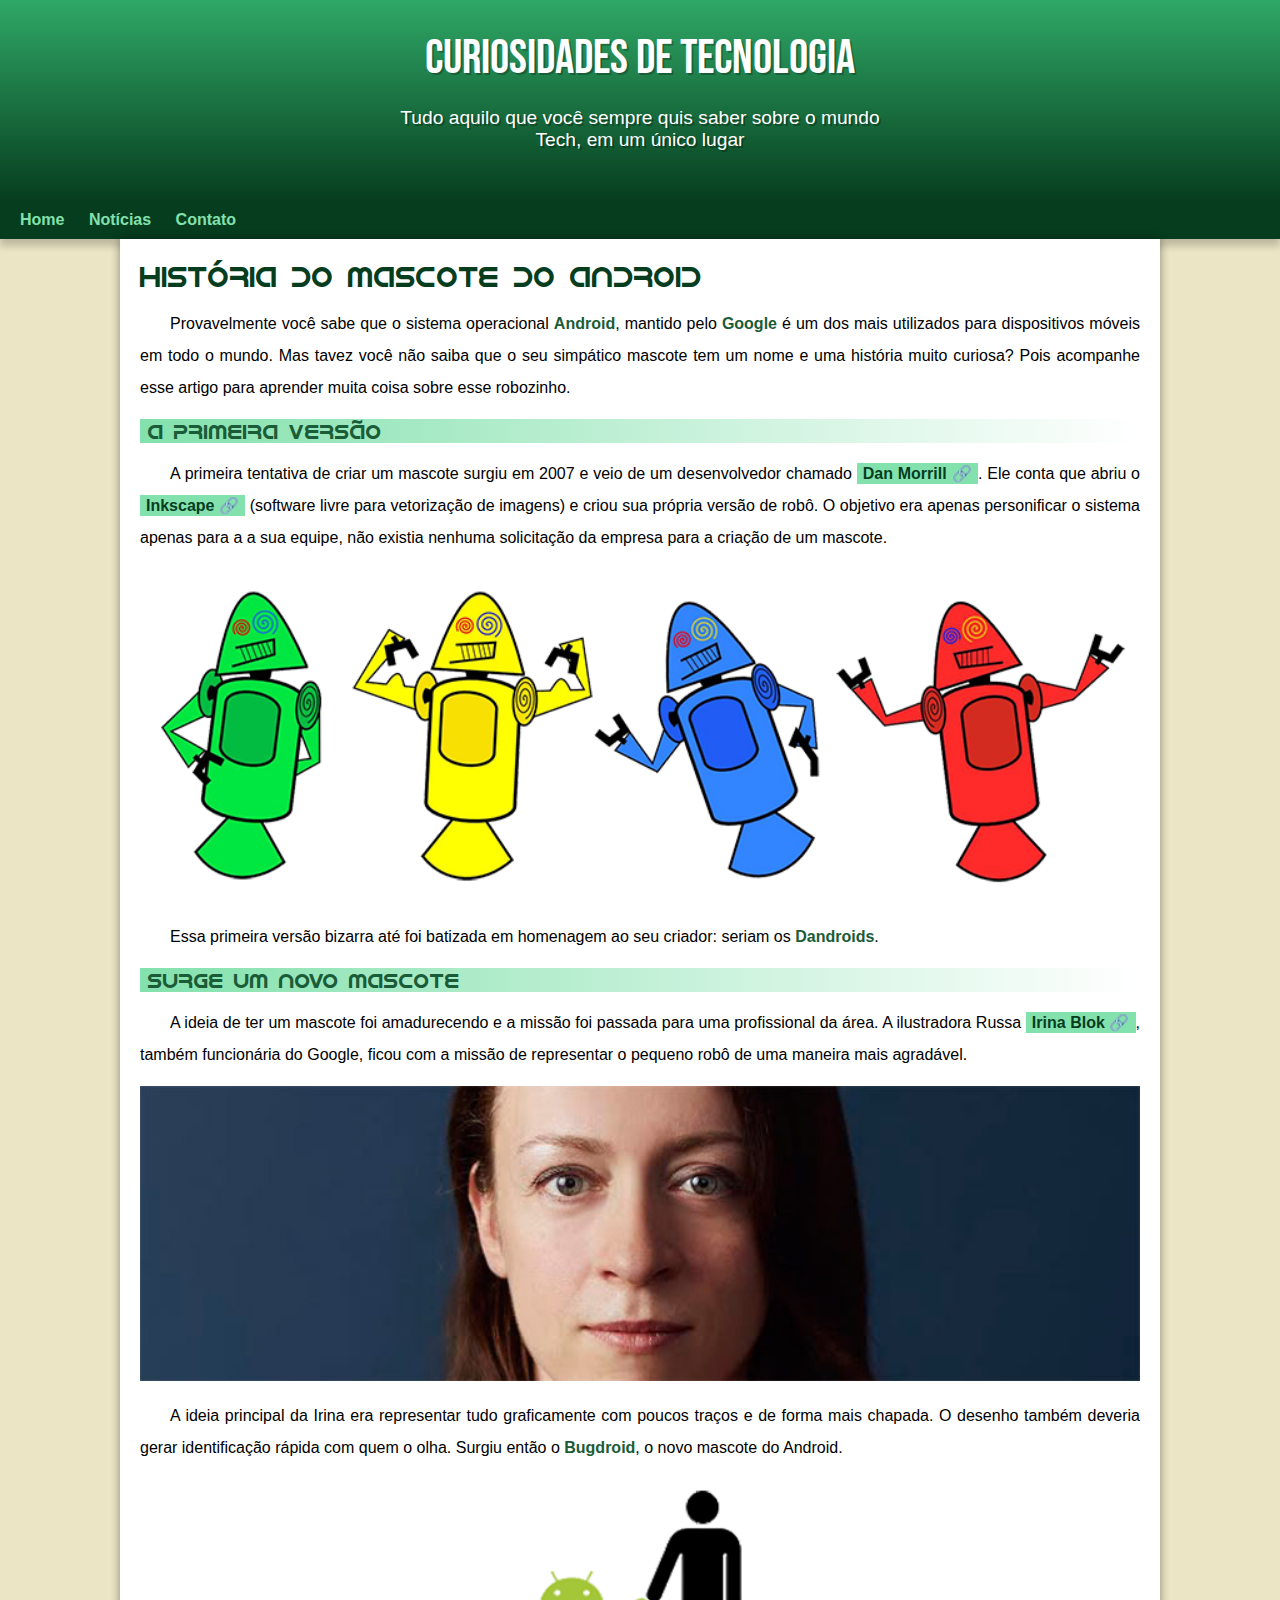
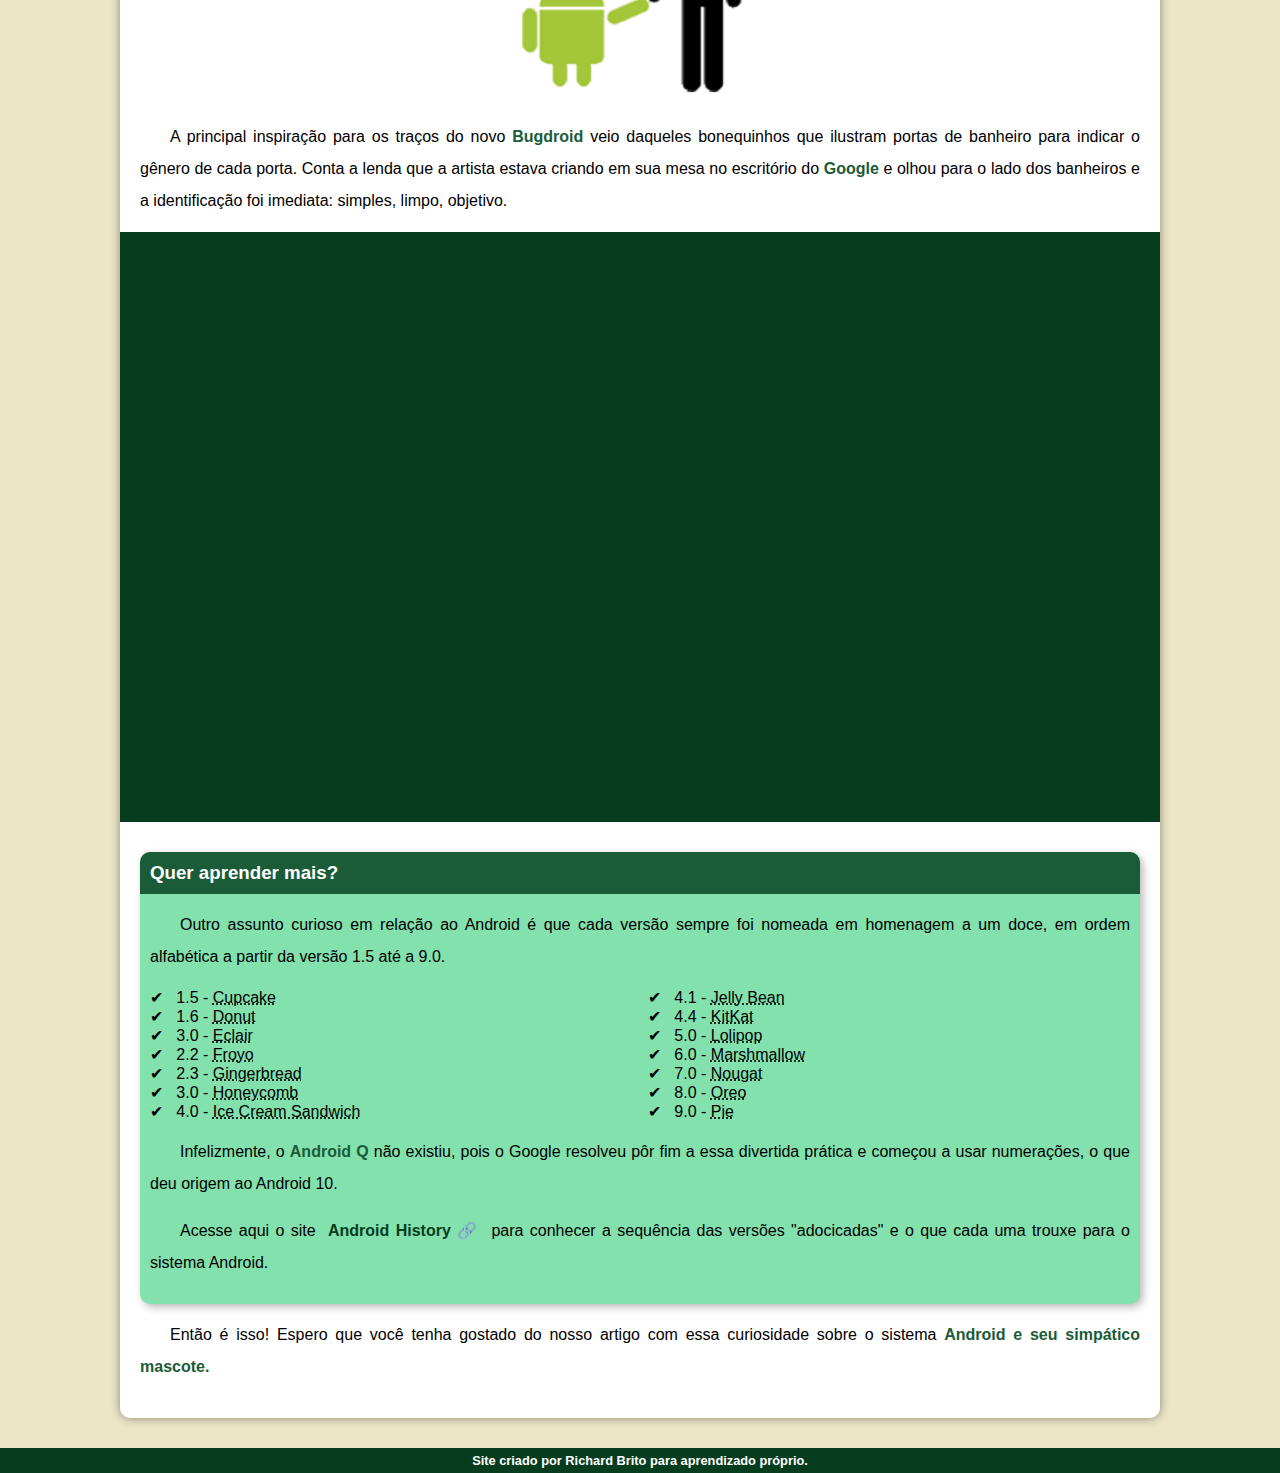
<file: index.html>
<!DOCTYPE html>
<html lang="pt-br">
<head>
    <meta charset="UTF-8">
    <meta name="viewport" content="width=device-width, initial-scale=1.0">
    <title>Como surgiu o mascote do Android?</title>
    <link rel="shortcut icon" href="imagens/favicon.ico" type="image/x-icon">
    <link rel="stylesheet" href="estilo/style.css">
</head>
<body>
    <header>
        <h1>Curiosidades de Tecnologia</h1>
        <p>Tudo aquilo que você sempre quis saber sobre o mundo Tech, em um único lugar</p>
    </header>
    <nav>
        <a href="#">Home</a>
        <a href="#">Notícias</a>
        <a href="#">Contato</a>
    </nav>
    <main>
        <article>
            <h1>História do Mascote do Android</h1>

            <p>Provavelmente você sabe que o sistema operacional <strong>Android</strong>, mantido pelo <strong>Google</strong> é um dos mais utilizados para dispositivos móveis em todo o mundo. Mas tavez você não saiba que o seu simpático mascote tem um nome e uma história muito curiosa? Pois acompanhe esse artigo para aprender muita coisa sobre esse robozinho.</p>

            <h2>A primeira versão</h2>

            <p>A primeira tentativa de criar um mascote surgiu em 2007 e veio de um desenvolvedor chamado <a href="https://androidcommunity.com/dan-morrill-shows-us-the-android-mascot-that-almost-was-20130103/" target="_blank" class="externo">Dan Morrill</a>. Ele conta que abriu o <a href="https://inkscape.org/pt-br/" target="_blank" class="externo">Inkscape</a> (software livre para vetorização de imagens) e criou sua própria versão de robô. O objetivo era apenas personificar o sistema apenas para a a sua equipe, não existia nenhuma solicitação da empresa para a criação de um mascote.</p>

            <picture>
                <source media="(max-width: 670px)" srcset="imagens/dan-droids-pq.png">
                <img src="imagens/dan-droids.png" alt="Primeiro mascote do Android">
            </picture>

            <p>Essa primeira versão bizarra até foi batizada em homenagem ao seu criador: seriam os <strong>Dandroids</strong>.</p>

            <h2>Surge um novo mascote</h2>

            <p>A ideia de ter um mascote foi amadurecendo e a missão foi passada para uma profissional da área. A ilustradora Russa <a href="https://www.irinablok.com/" target="_blank" class="externo">Irina Blok</a>, também funcionária do Google, ficou com a missão de representar o pequeno robô de uma maneira mais agradável.</p>

            <picture>
                <source media="(max-width: 670px)" srcset="imagens/irina-blok-pq.jpg">
                <img src="imagens/irina-blok.jpg" alt="Irina Blok, criadora do Bugdroid">
            </picture>

            <p>A ideia principal da Irina era representar tudo graficamente com poucos traços e de forma mais chapada. O desenho também deveria gerar identificação rápida com quem o olha. Surgiu então o <strong>Bugdroid</strong>, o novo mascote do Android.</p>

            <img src="imagens/bugdroid.png" class="pequena" alt="Bugdroid">

            <p>A principal inspiração para os traços do novo <strong>Bugdroid</strong> veio daqueles bonequinhos que ilustram portas de banheiro para indicar o gênero de cada porta. Conta a lenda que a artista estava criando em sua mesa no escritório do <strong>Google</strong> e olhou para o lado dos banheiros e a identificação foi imediata: simples, limpo, objetivo.</p>

            <div class="video"><iframe width="560" height="315" src="https://www.youtube.com/embed/l2UDgpLz20M?si=AaKtQ7XrAvYblvYC" title="YouTube video player" frameborder="0" allow="accelerometer; autoplay; clipboard-write; encrypted-media; gyroscope; picture-in-picture; web-share" referrerpolicy="strict-origin-when-cross-origin" allowfullscreen></iframe></div>
            
            <aside>
                <h3>Quer aprender mais?</h3>

                <p>Outro assunto curioso em relação ao Android é que cada versão sempre foi nomeada em homenagem a um doce, em ordem alfabética a partir da versão 1.5 até a 9.0.</p>

                <ul>
                    <li> 1.5 - <abbr title="Bolo de Copo">Cupcake</abbr></li>
                    <li> 1.6 - <abbr title="Rosquinha">Donut</abbr></li>
                    <li> 3.0 - <abbr title="Bomba">Eclair</abbr></li>
                    <li> 2.2 - <abbr title="Iogurte Congelado">Froyo</abbr></li>
                    <li> 2.3 - <abbr title="Biscoito de Gengibre">Gingerbread</abbr></li>
                    <li> 3.0 - <abbr title="Favo de Mel">Honeycomb</abbr></li>
                    <li> 4.0 - <abbr title="Sanduíche de Sorvete">Ice Cream Sandwich</abbr></li>
                    <li> 4.1 - <abbr title="Jujuba">Jelly Bean</abbr></li>
                    <li> 4.4 - <abbr title="KitKat">KitKat</abbr></li>
                    <li> 5.0 - <abbr title="Pirulito">Lolipop</abbr></li>
                    <li> 6.0 - <abbr title="Marshmallow">Marshmallow</abbr></li>
                    <li> 7.0 - <abbr title="Torrone">Nougat</abbr></li>
                    <li> 8.0 - <abbr title="Oreo">Oreo</abbr></li>
                    <li> 9.0 - <abbr title="Torta">Pie</abbr></li>
                </ul>
                <p>Infelizmente, o <strong>Android Q</strong> não existiu, pois o Google resolveu pôr fim a essa divertida prática e começou a usar numerações, o que deu origem ao Android 10.</p>

                <p>Acesse aqui o site <a href="https://www.android.com/intl/en_uk/history/#/donut" target="_blank" class="externo">Android History</a> para conhecer a sequência das versões "adocicadas" e o que cada uma trouxe para o sistema Android.</p>
            </aside>

            <p>Então é isso! Espero que você tenha gostado do nosso artigo com essa curiosidade sobre o sistema <strong>Android</strng> e seu simpático mascote.</p>
        </article>
    </main>
    <footer>
        <p>Site criado por <a href="https://www.instagram.com/richartbrito/" target="_blank">Richard Brito</a> para aprendizado próprio.</p>
    </footer>
</body>
</html>
</file>
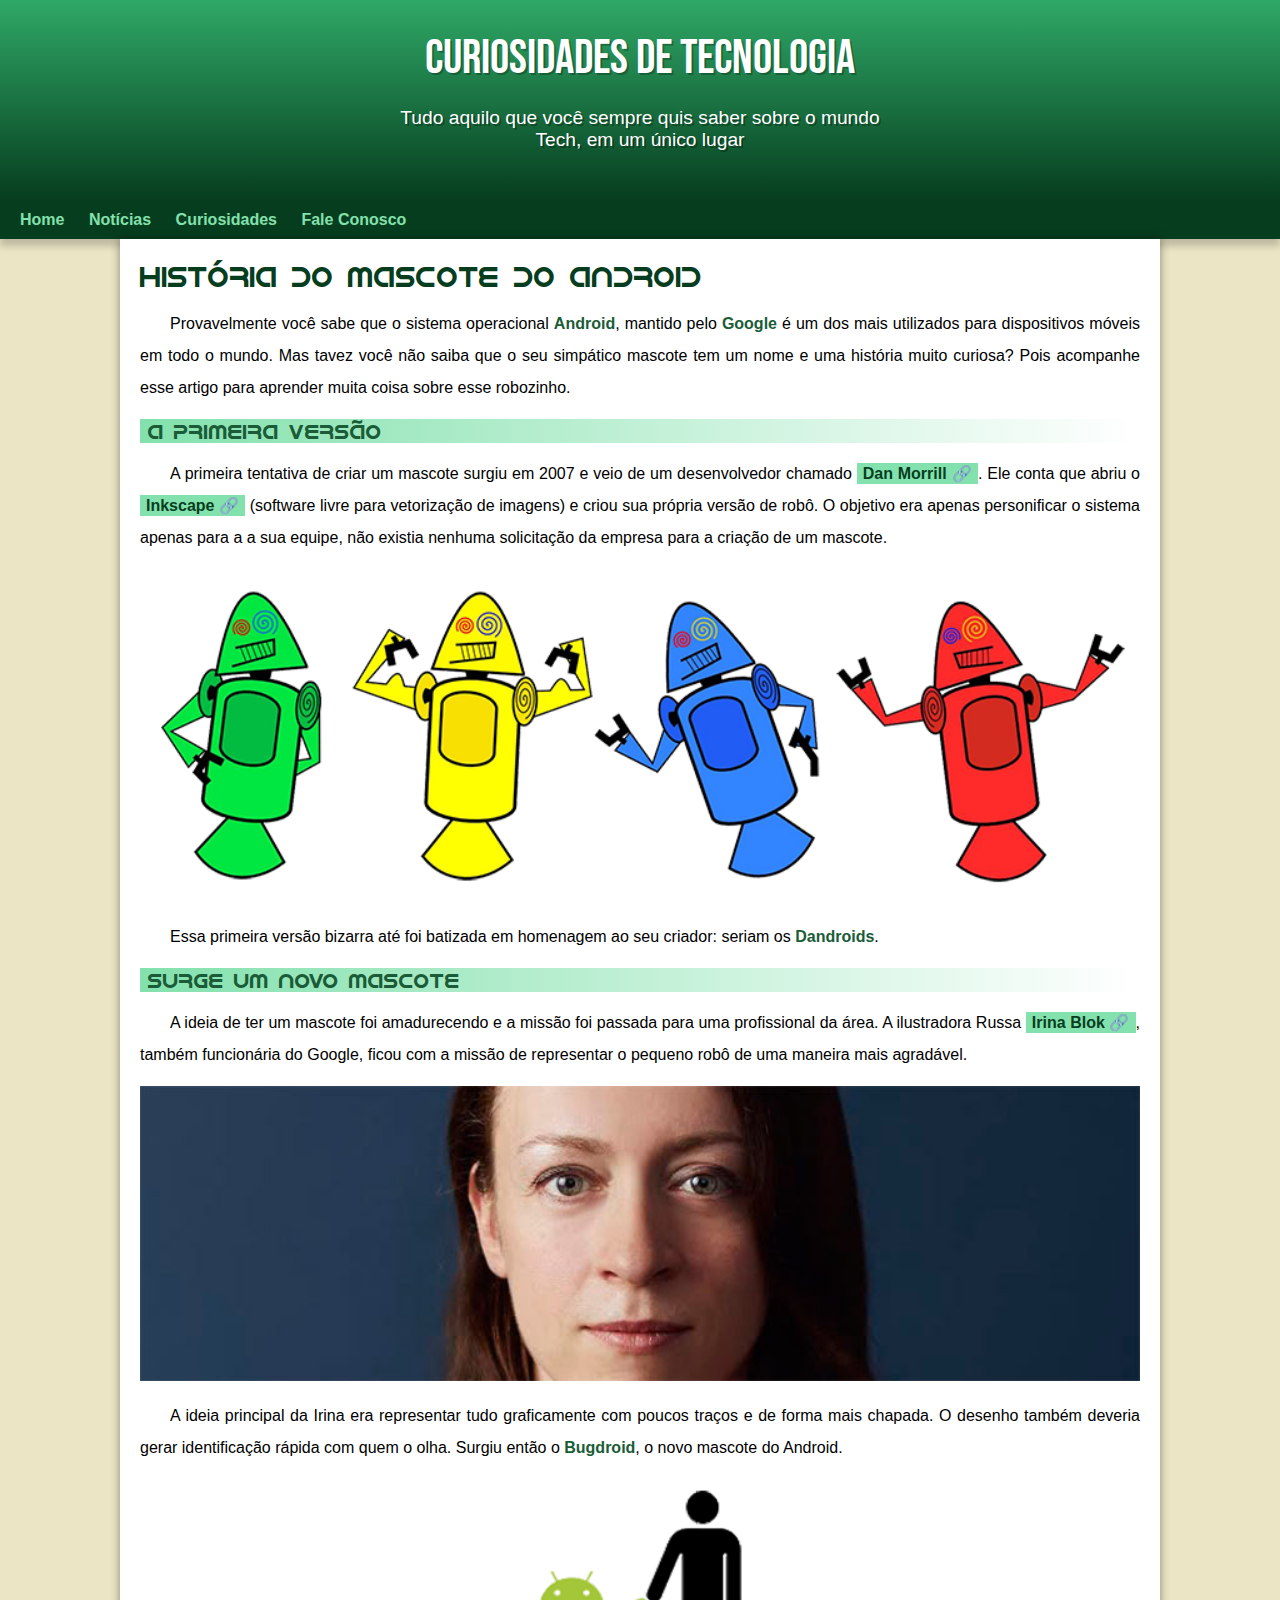
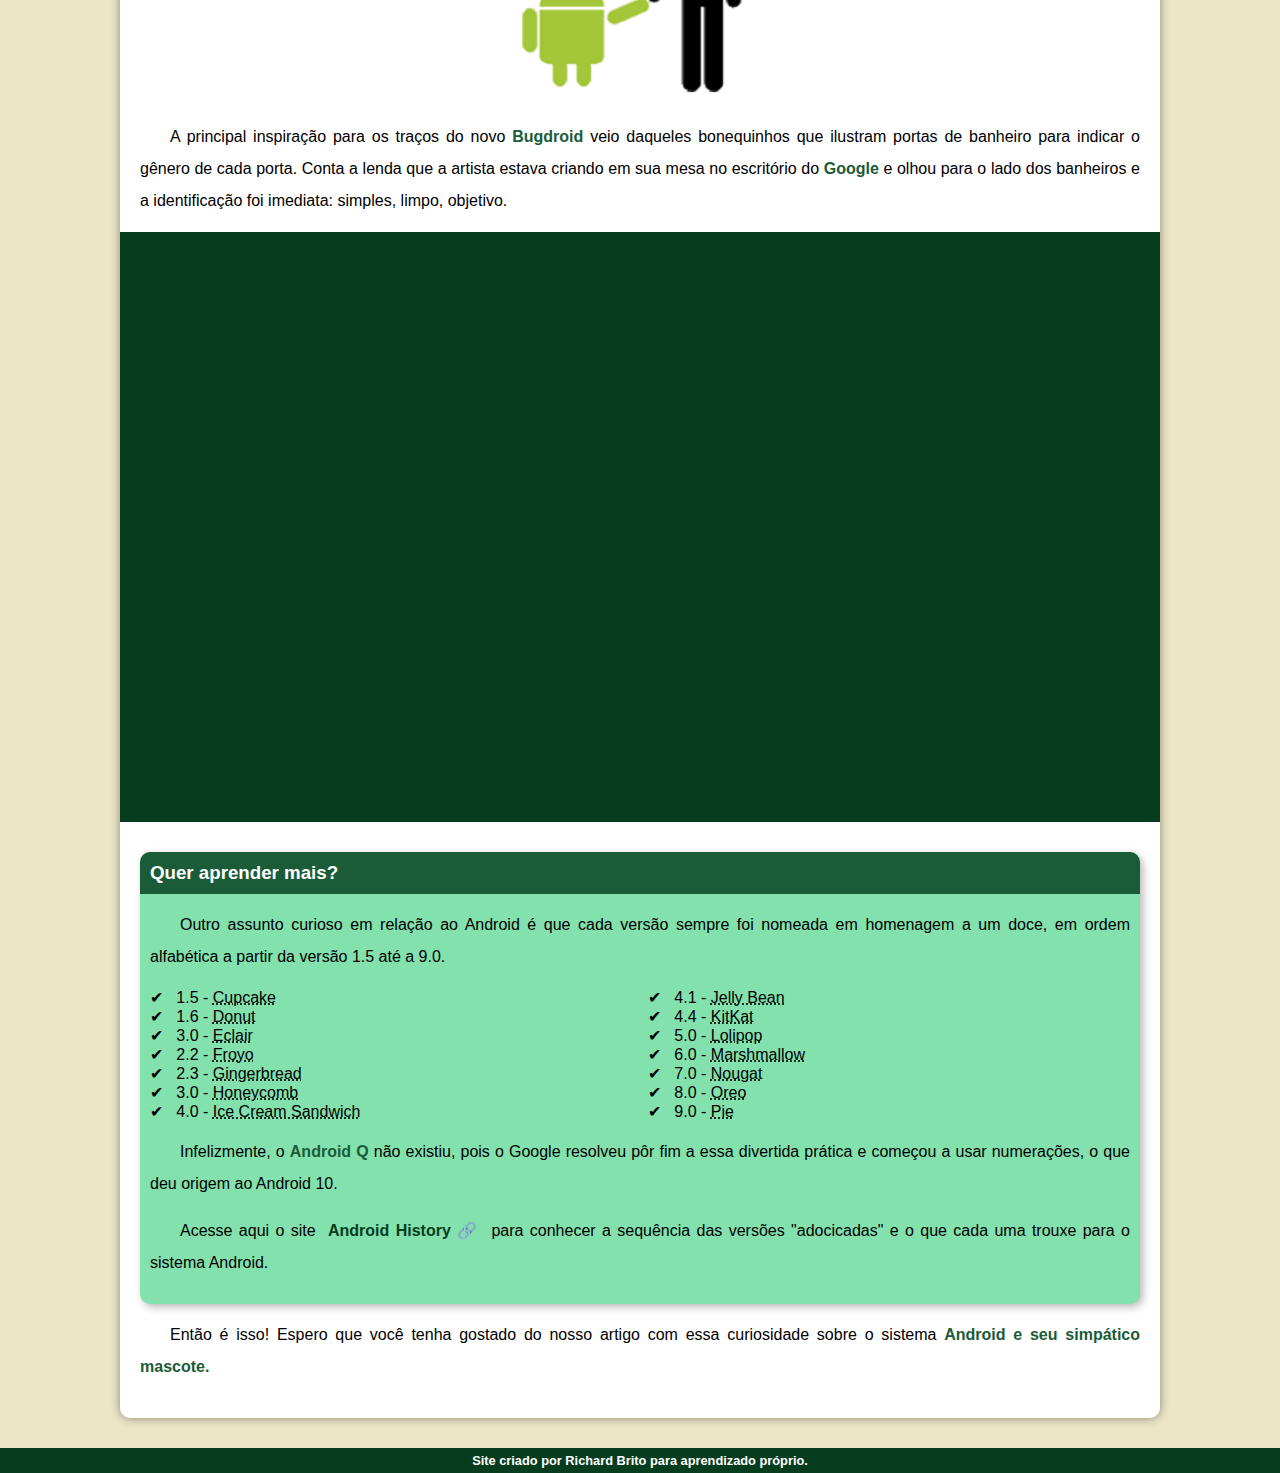
<file: index.html.html>
<!DOCTYPE html>
<html lang="pt-br">
<head>
    <meta charset="UTF-8">
    <meta name="viewport" content="width=device-width, initial-scale=1.0">
    <title>Como surgiu o mascote do Android?</title>
    <link rel="shortcut icon" href="imagens/favicon.ico" type="image/x-icon">
    <link rel="stylesheet" href="estilo/style.css">
</head>
<body>
    <header>
        <h1>Curiosidades de Tecnologia</h1>
        <p>Tudo aquilo que você sempre quis saber sobre o mundo Tech, em um único lugar</p>
    </header>
    <nav>
        <a href="#">Home</a>
        <a href="#">Notícias</a>
        <a href="#">Curiosidades</a>
        <a href="#">Fale Conosco</a>
    </nav>
    <main>
        <article>
            <h1>História do Mascote do Android</h1>

            <p>Provavelmente você sabe que o sistema operacional <strong>Android</strong>, mantido pelo <strong>Google</strong> é um dos mais utilizados para dispositivos móveis em todo o mundo. Mas tavez você não saiba que o seu simpático mascote tem um nome e uma história muito curiosa? Pois acompanhe esse artigo para aprender muita coisa sobre esse robozinho.</p>

            <h2>A primeira versão</h2>

            <p>A primeira tentativa de criar um mascote surgiu em 2007 e veio de um desenvolvedor chamado <a href="https://androidcommunity.com/dan-morrill-shows-us-the-android-mascot-that-almost-was-20130103/" target="_blank" class="externo">Dan Morrill</a>. Ele conta que abriu o <a href="https://inkscape.org/pt-br/" target="_blank" class="externo">Inkscape</a> (software livre para vetorização de imagens) e criou sua própria versão de robô. O objetivo era apenas personificar o sistema apenas para a a sua equipe, não existia nenhuma solicitação da empresa para a criação de um mascote.</p>

            <picture>
                <source media="(max-width: 670px)" srcset="imagens/dan-droids-pq.png">
                <img src="imagens/dan-droids.png" alt="Primeiro mascote do Android">
            </picture>

            <p>Essa primeira versão bizarra até foi batizada em homenagem ao seu criador: seriam os <strong>Dandroids</strong>.</p>

            <h2>Surge um novo mascote</h2>

            <p>A ideia de ter um mascote foi amadurecendo e a missão foi passada para uma profissional da área. A ilustradora Russa <a href="https://www.irinablok.com/" target="_blank" class="externo">Irina Blok</a>, também funcionária do Google, ficou com a missão de representar o pequeno robô de uma maneira mais agradável.</p>

            <picture>
                <source media="(max-width: 670px)" srcset="imagens/irina-blok-pq.jpg">
                <img src="imagens/irina-blok.jpg" alt="Irina Blok, criadora do Bugdroid">
            </picture>

            <p>A ideia principal da Irina era representar tudo graficamente com poucos traços e de forma mais chapada. O desenho também deveria gerar identificação rápida com quem o olha. Surgiu então o <strong>Bugdroid</strong>, o novo mascote do Android.</p>

            <img src="imagens/bugdroid.png" class="pequena" alt="Bugdroid">

            <p>A principal inspiração para os traços do novo <strong>Bugdroid</strong> veio daqueles bonequinhos que ilustram portas de banheiro para indicar o gênero de cada porta. Conta a lenda que a artista estava criando em sua mesa no escritório do <strong>Google</strong> e olhou para o lado dos banheiros e a identificação foi imediata: simples, limpo, objetivo.</p>

            <div class="video"><iframe width="560" height="315" src="https://www.youtube.com/embed/l2UDgpLz20M?si=AaKtQ7XrAvYblvYC" title="YouTube video player" frameborder="0" allow="accelerometer; autoplay; clipboard-write; encrypted-media; gyroscope; picture-in-picture; web-share" referrerpolicy="strict-origin-when-cross-origin" allowfullscreen></iframe></div>
            
            <aside>
                <h3>Quer aprender mais?</h3>

                <p>Outro assunto curioso em relação ao Android é que cada versão sempre foi nomeada em homenagem a um doce, em ordem alfabética a partir da versão 1.5 até a 9.0.</p>

                <ul>
                    <li> 1.5 - <abbr title="Bolo de Copo">Cupcake</abbr></li>
                    <li> 1.6 - <abbr title="Rosquinha">Donut</abbr></li>
                    <li> 3.0 - <abbr title="Bomba">Eclair</abbr></li>
                    <li> 2.2 - <abbr title="Iogurte Congelado">Froyo</abbr></li>
                    <li> 2.3 - <abbr title="Biscoito de Gengibre">Gingerbread</abbr></li>
                    <li> 3.0 - <abbr title="Favo de Mel">Honeycomb</abbr></li>
                    <li> 4.0 - <abbr title="Sanduíche de Sorvete">Ice Cream Sandwich</abbr></li>
                    <li> 4.1 - <abbr title="Jujuba">Jelly Bean</abbr></li>
                    <li> 4.4 - <abbr title="KitKat">KitKat</abbr></li>
                    <li> 5.0 - <abbr title="Pirulito">Lolipop</abbr></li>
                    <li> 6.0 - <abbr title="Marshmallow">Marshmallow</abbr></li>
                    <li> 7.0 - <abbr title="Torrone">Nougat</abbr></li>
                    <li> 8.0 - <abbr title="Oreo">Oreo</abbr></li>
                    <li> 9.0 - <abbr title="Torta">Pie</abbr></li>
                </ul>
                <p>Infelizmente, o <strong>Android Q</strong> não existiu, pois o Google resolveu pôr fim a essa divertida prática e começou a usar numerações, o que deu origem ao Android 10.</p>

                <p>Acesse aqui o site <a href="https://www.android.com/intl/en_uk/history/#/donut" target="_blank" class="externo">Android History</a> para conhecer a sequência das versões "adocicadas" e o que cada uma trouxe para o sistema Android.</p>
            </aside>

            <p>Então é isso! Espero que você tenha gostado do nosso artigo com essa curiosidade sobre o sistema <strong>Android</strng> e seu simpático mascote.</p>
        </article>
    </main>
    <footer>
        <p>Site criado por <a href="https://www.instagram.com/richartbrito/" target="_blank">Richard Brito</a> para aprendizado próprio.</p>
    </footer>
</body>
</html>
</file>
<file: estilo/style.css>
@charset "UTF-8";

@import url('https://fonts.googleapis.com/css2?family=Bebas+Neue&display=swap');

@font-face {
    font-family: 'Android';
    src: url('../fontes/idroid.otf') format('opentype');
    font-weight: normal;
}

:root {
    --cor0: #ebe5c5;
    --cor1: #83e1ad;
    --cor2: #3ddc84;
    --cor3: #2fa866;
    --cor4: #1a5c37;
    --cor5: #063d1e;

    --font-padrao: Arial, Verdana, Helvetica, sans-serif;
    --font-destaque: "Bebas Neue", sans-serif;
    --font-android: 'Android', cursive;
}

* {
    margin: 0px;
    padding: 0px;
}

body {
    background-color: var(--cor0);
    font-family: var(--font-padrao);
}

a.externo:after {
    content: '\00a0\1F517';
}

header {
    background-image: linear-gradient(to bottom, var(--cor3), var(--cor5));
    min-height: 150px;
    text-align: center;
    padding-top: 30px;
    
}

header > h1 {
    color: white;
    font-family: var(--font-destaque);
    font-size: 3em;
    font-weight: normal;
    margin-bottom: 20px;
    text-shadow: 2px 2px 0px rgba(0, 0, 0, 0.267);
}

header > p {
    font-family: var(--font-padrao);
    font-size: 1.2em;
    color: white;
    max-width: 500px;
    padding-right: 10px;
    padding-left: 10px;
    margin: auto;
    padding-bottom: 50px;
    text-shadow: 2px 2px 0px rgba(0, 0, 0, 0.315);
}

nav {
    background-color: var(--cor5);
    padding: 10px;
    box-shadow: 0px 7px 7px rgba(0, 0, 0, 0.192)
}

nav > a {
    color: var(--cor1);
    padding: 10px;
    border-radius: 5px;
    text-decoration: none;
    font-weight: bold;
    transition-duration: .5s;
}

nav > a:hover {
    background-color: var(--cor3);
    color: var(--cor5);
}

main {

    min-width: 300px;
    max-width: 1000px;
    margin: auto;
    margin-bottom: 30px;
    padding: 20px;
    background-color: white;
    box-shadow: 0px 0px 10px rgba(0, 0, 0, 0.418);
    border-bottom-left-radius: 10px;
    border-bottom-right-radius: 10px;
}

main h1 {
    color: var(--cor5);
    font-family: var(--font-android);
    font-weight: normal;
    font-size: 1.8em;
}

main h2 {
    font-family: var(--font-android);
    color: var(--cor4);
    font-size: 1.3em;
    font-weight: normal;
    background-image: linear-gradient(to right, var(--cor1), transparent);
    text-indent: 8px;
}

main p {
    margin: 15px 0px;
    text-align: justify;
    text-indent: 30px;
    font-size: 1em;
    line-height: 2em;
}

main strong {
    color: var(--cor4);
    font-weight: bold;
}

main a {
    text-decoration: none;
    font-weight: bold;
    color: var(--cor5);
    background-color: var(--cor1);
    padding: 2px 6px;
}

main a:hover {
    text-decoration: underline;
    color: var(--cor4);
}

main img {
    width: 100%;
}

main img.pequena {
    max-width: 350px;
    display: block;
    margin: auto;
}

div.video {
    background-color: var(--cor5);
    margin: 0px -20px 30px -20px;
    padding: 20px;
    padding-bottom: 57%;
    position: relative;
}

div.video > iframe {
    position: absolute;
    top: 5%;
    left: 5%;
    width: 90%;
    height: 90%;
}

aside {
    background-color: var(--cor1);
    padding: 10px;
    border-radius: 10px;
    box-shadow: 3px 3px 8px rgba(0, 0, 0, 0.281);
}

aside > h3 {
    background-color: var(--cor4);
    color: white;
    padding: 10px;
    margin: -10px -10px 0px -10px;
    border-radius: 10px 10px 0px 0px;
}

aside > ul {
    list-style-type: '\2714\00a0\00a0';
    list-style-position: inside;
    columns: 2;
}

footer {
    background-color: var(--cor5);
    color: white;
    text-align: center;
    font-size: 0.8em;
    padding: 5px;
}

footer a {
    color: white;
    font-weight: bolder;
    text-decoration: none
}

footer a:hover {
    text-decoration: underline;
    color: var(--cor1);
}
</file>
